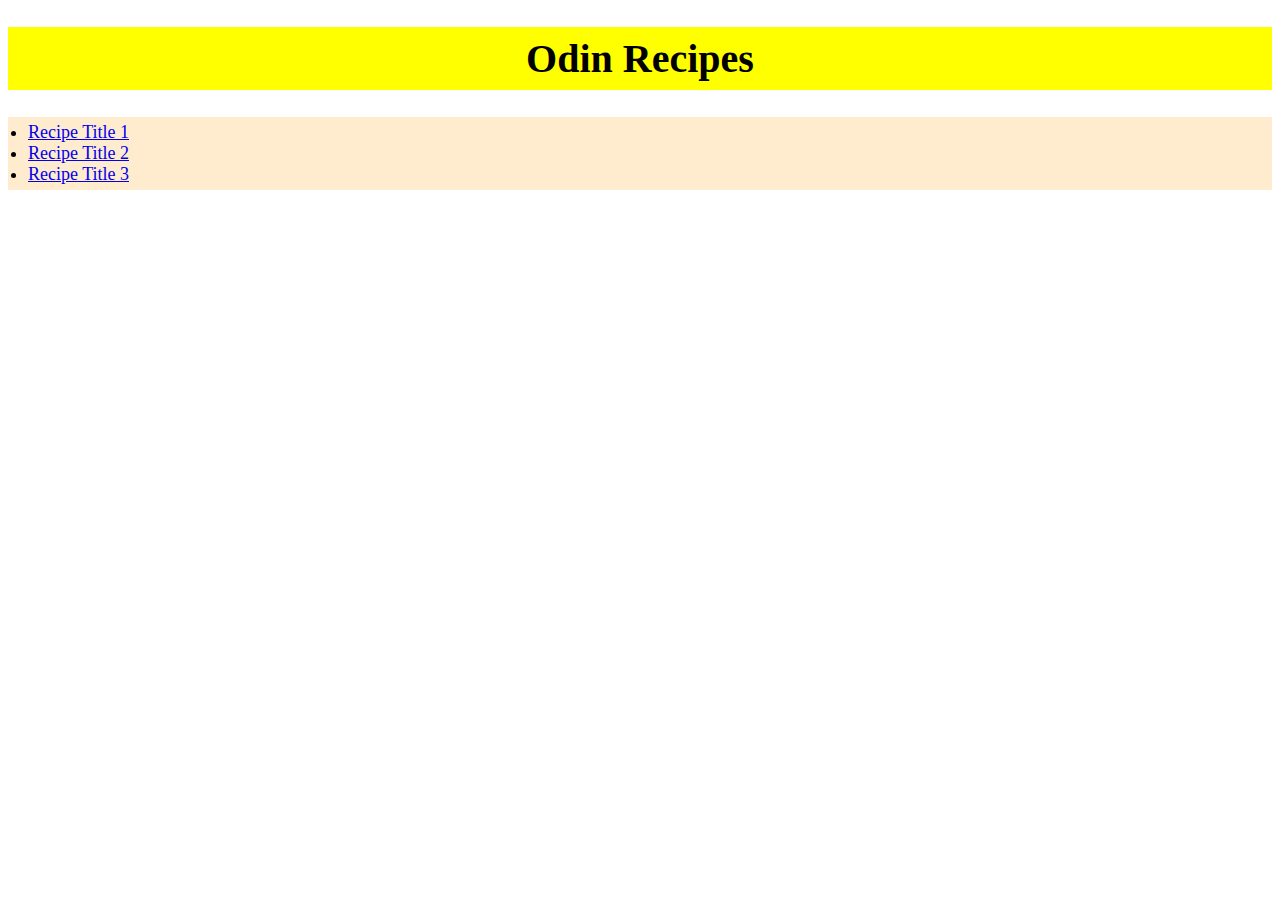
<file: index.html>
<!DOCTYPE html>
<html lang="en">
<head>
    <meta charset="UTF-8">
    <meta name="viewport" content="width=device-width, initial-scale=1.0">
    <title>Document</title>
    <link rel="stylesheet" href="index.css">
</head>
<body>
    <h1 id="heading">Odin Recipes</h1>
        <ul id="list"><li><a href="recipes/cobb_salad.html">Recipe Title 1</a></li>
            <li><a href="recipes/chocolate_stout_cake.html">Recipe Title 2</a></li>
            <li><a href="recipes/Indian_saag.html">Recipe Title 3</a></li>
        </ul>
</body>
</html>
</file>
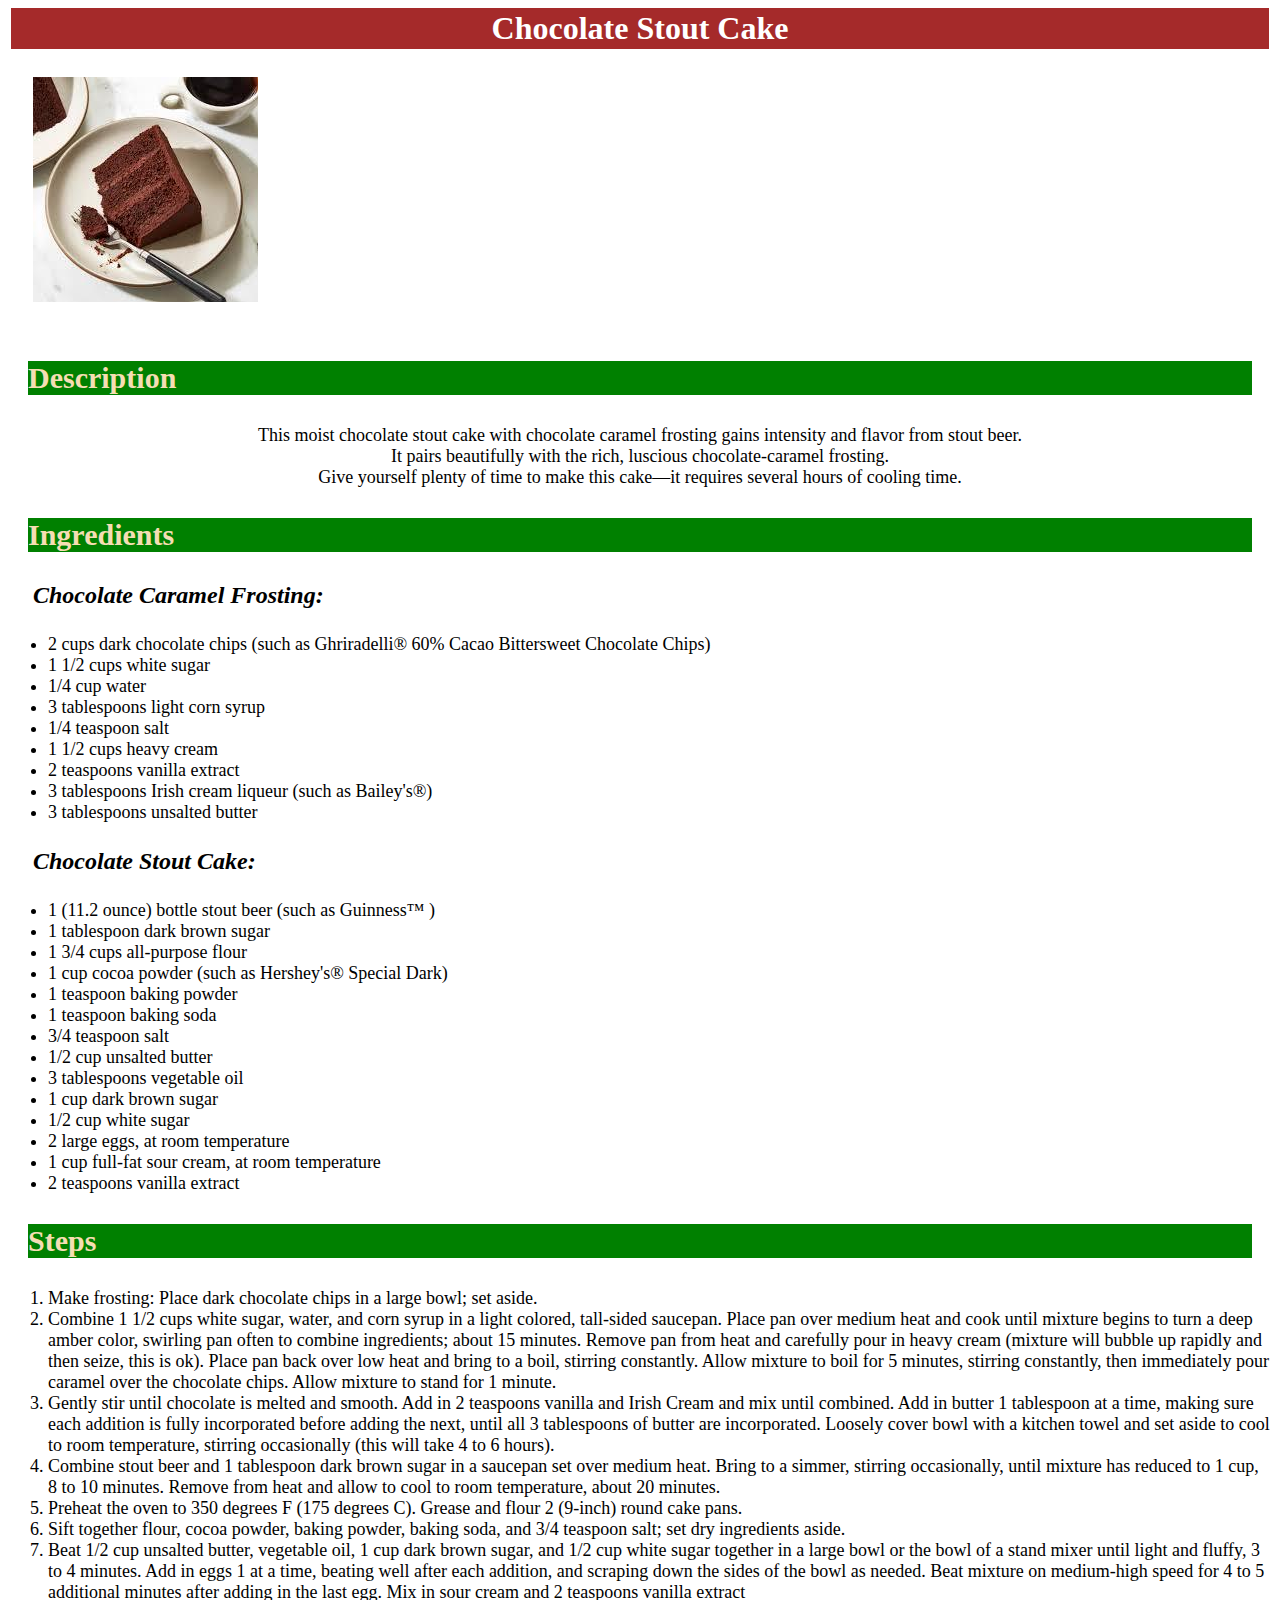
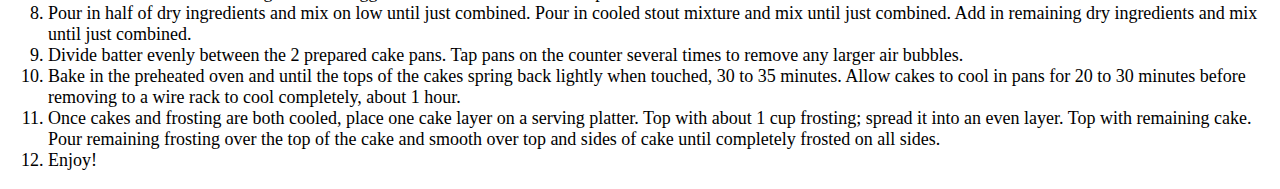
<file: recipes/chocolate_stout_cake.html>
<!DOCTYPE html>
<html lang="en">
<head>
    <meta charset="UTF-8">
    <meta name="viewport" content="width=device-width, initial-scale=1.0">
    <title>Recipe</title>
    <link rel="stylesheet" href="../recipe-css/csc.css">
</head>
<body>
    <h1>Chocolate Stout Cake</h1>
    <img src="../img/chocolate_stout_cake.jpg" alt="An image of chocolate Stout Cake. ">
    
    <h2>Description</h2>
    <p id="desc-para">
        This moist chocolate stout cake with chocolate caramel frosting gains intensity and flavor from stout beer. <br> It pairs beautifully with the rich, luscious chocolate-caramel frosting. <br> Give yourself plenty of time to make this cake—it requires several hours of cooling time.
    </p>

    <h3>Ingredients</h3>
    <p class="sub-heading"><strong> Chocolate Caramel Frosting:</strong></p>
    <ul>
        <li>2 cups dark chocolate chips (such as Ghriradelli® 60% Cacao Bittersweet Chocolate Chips)</li>
        <li>1 1/2 cups white sugar</li>
        <li>1/4 cup water</li>
        <li>3 tablespoons light corn syrup</li>
        <li>1/4 teaspoon salt</li>
        <li>1 1/2 cups heavy cream</li>
        <li>2 teaspoons vanilla extract</li>
        <li>3 tablespoons Irish cream liqueur (such as Bailey's®)</li>
        <li>3 tablespoons unsalted butter</li>
    </ul>
    <p class="sub-heading"><strong>Chocolate Stout Cake:</strong></p>
    <ul>
        <li>1 (11.2 ounce) bottle stout beer (such as Guinness™ )</li>
        <li>1 tablespoon dark brown sugar</li>
        <li>1 3/4 cups all-purpose flour</li>
        <li>1 cup cocoa powder (such as Hershey's® Special Dark)</li>
        <li>1 teaspoon baking powder</li>
        <li>1 teaspoon baking soda</li>
        <li>3/4 teaspoon salt</li>
        <li>1/2 cup unsalted butter</li>
        <li>3 tablespoons vegetable oil</li>
        <li>1 cup dark brown sugar</li>
        <li>1/2 cup white sugar</li>
        <li>2 large eggs, at room temperature</li>
        <li>1 cup full-fat sour cream, at room temperature</li>
        <li>2 teaspoons vanilla extract</li>
    </ul>
    <h4>Steps</h4>
    <ol>
        <li>Make frosting: Place dark chocolate chips in a large bowl; set aside.</li>
        <li>Combine 1 1/2 cups white sugar, water, and corn syrup in a light colored, tall-sided saucepan. Place pan over medium heat and cook until mixture begins to turn a deep amber color, swirling pan often to combine ingredients; about 15 minutes. Remove pan from heat and carefully pour in heavy cream (mixture will bubble up rapidly and then seize, this is ok). Place pan back over low heat and bring to a boil, stirring constantly. Allow mixture to boil for 5 minutes, stirring constantly, then immediately pour caramel over the chocolate chips. Allow mixture to stand for 1 minute.</li>
        <li>Gently stir until chocolate is melted and smooth. Add in 2 teaspoons vanilla and Irish Cream and mix until combined. Add in butter 1 tablespoon at a time, making sure each addition is fully incorporated before adding the next, until all 3 tablespoons of butter are incorporated. Loosely cover bowl with a kitchen towel and set aside to cool to room temperature, stirring occasionally (this will take 4 to 6 hours).</li>
        <li>Combine stout beer and 1 tablespoon dark brown sugar in a saucepan set over medium heat. Bring to a simmer, stirring occasionally, until mixture has reduced to 1 cup, 8 to 10 minutes. Remove from heat and allow to cool to room temperature, about 20 minutes.</li>
        <li>Preheat the oven to 350 degrees F (175 degrees C). Grease and flour 2 (9-inch) round cake pans.</li>
        <li>Sift together flour, cocoa powder, baking powder, baking soda, and 3/4 teaspoon salt; set dry ingredients aside.</li>
        <li>Beat 1/2 cup unsalted butter, vegetable oil, 1 cup dark brown sugar, and 1/2 cup white sugar together in a large bowl or the bowl of a stand mixer until light and fluffy, 3 to 4 minutes. Add in eggs 1 at a time, beating well after each addition, and scraping down the sides of the bowl as needed. Beat mixture on medium-high speed for 4 to 5 additional minutes after adding in the last egg. Mix in sour cream and 2 teaspoons vanilla extract</li>
        <li>Pour in half of dry ingredients and mix on low until just combined. Pour in cooled stout mixture and mix until just combined. Add in remaining dry ingredients and mix until just combined.</li>
        <li>Divide batter evenly between the 2 prepared cake pans. Tap pans on the counter several times to remove any larger air bubbles.</li>
        <li>Bake in the preheated oven and until the tops of the cakes spring back lightly when touched, 30 to 35 minutes. Allow cakes to cool in pans for 20 to 30 minutes before removing to a wire rack to cool completely, about 1 hour.</li>
        <li>Once cakes and frosting are both cooled, place one cake layer on a serving platter. Top with about 1 cup frosting; spread it into an even layer. Top with remaining cake. Pour remaining frosting over the top of the cake and smooth over top and sides of cake until completely frosted on all sides.</li>
        <li>Enjoy!</li>
    </ol>
</body>
</html>
</file>
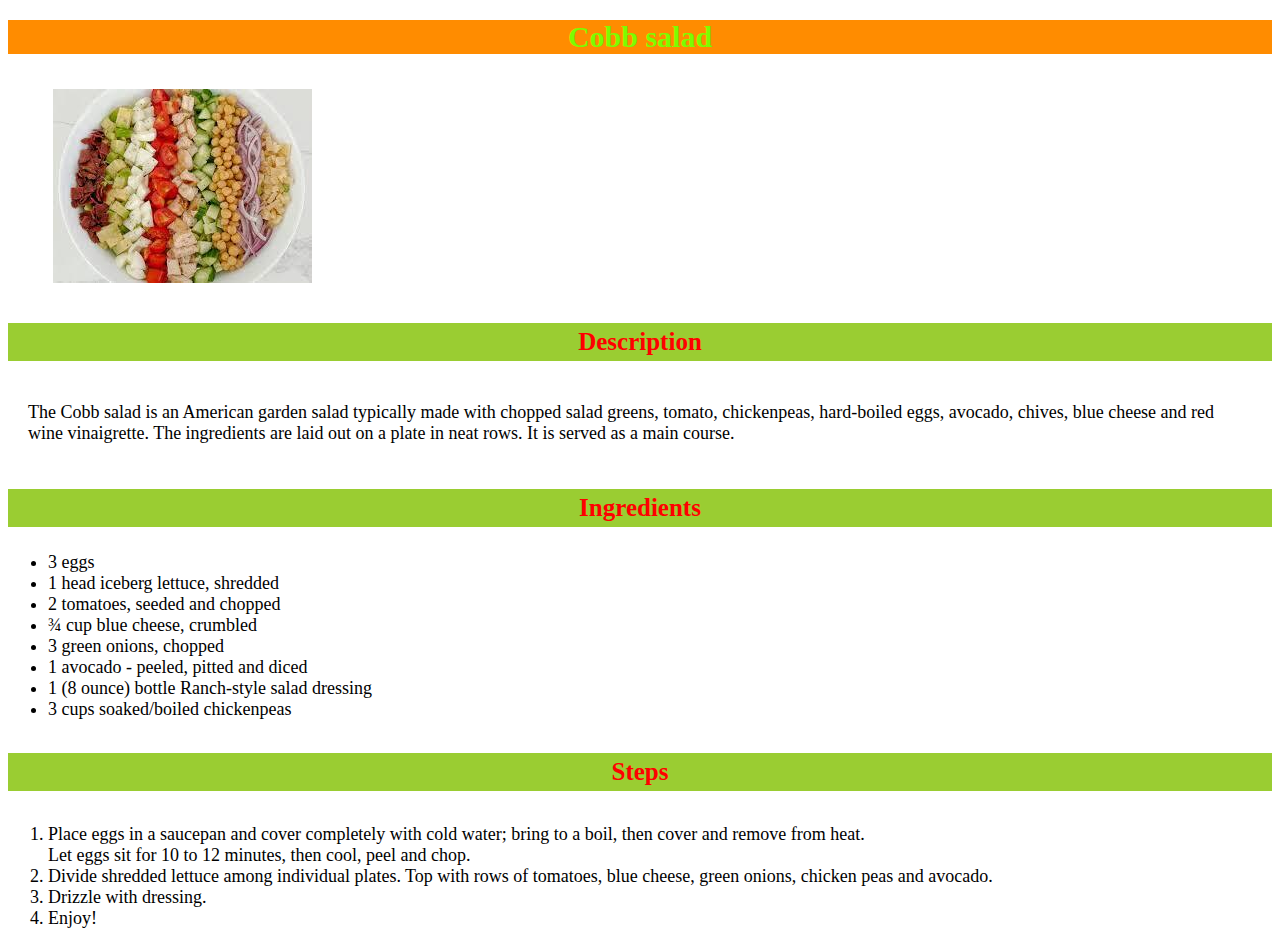
<file: recipes/cobb_salad.html>
<!DOCTYPE html>
<html lang="en">
<head>
    <meta charset="UTF-8">
    <meta name="viewport" content="width=device-width, initial-scale=1.0">
    <title>Recipe</title>
    <link rel="stylesheet" href="../recipe-css/cs.css">
</head>
<body>
    <h1>Cobb salad</h1>
    <img src="../img/cobb_salad.jpg" alt="an img of cobb salad">
    <h2>Description</h2>
    <p class="write-up">The Cobb salad is an American garden salad typically made with chopped salad greens, tomato, chickenpeas, hard-boiled eggs, avocado, chives, blue cheese and red wine vinaigrette. The ingredients are laid out on a plate in neat rows. It is served as a main course.<br> 
    </p>

    <h3>Ingredients</h3>
    <ul>
        <li>3 eggs</li>
        <li>1 head iceberg lettuce, shredded</li>
        <li>2 tomatoes, seeded and chopped</li>
        <li>¾ cup blue cheese, crumbled</li>
        <li>3 green onions, chopped</li>
        <li>1 avocado - peeled, pitted and diced</li>
        <li>1 (8 ounce) bottle Ranch-style salad dressing</li>
        <li>3 cups soaked/boiled chickenpeas</li>
    </ul>

    <h4>Steps</h4>
    <ol>
        <li>Place eggs in a saucepan and cover completely with cold water; bring to a boil, then cover and remove from heat. <br> Let eggs sit for 10 to 12 minutes, then cool, peel and chop.</li>
        <li>Divide shredded lettuce among individual plates. Top with rows of tomatoes, blue cheese, green onions, chicken peas and avocado.</li>
        <li>Drizzle with dressing.</li>
        <li>Enjoy!</li>
    </ol>
</body>
</html>
</file>
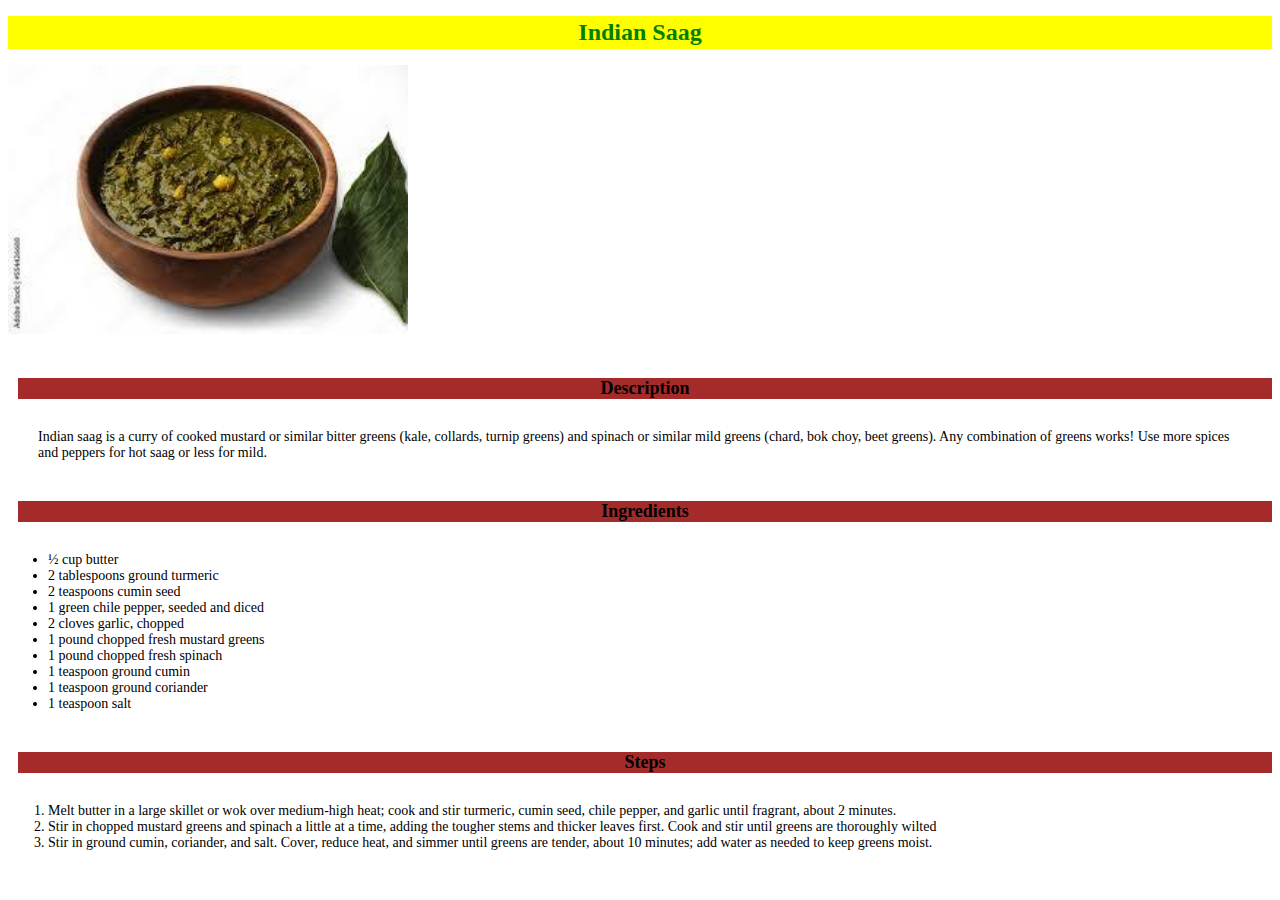
<file: recipes/Indian_saag.html>
<!DOCTYPE html>
<html lang="en">
<head>
    <meta charset="UTF-8">
    <meta name="viewport" content="width=device-width, initial-scale=1.0">
    <title>Recipe</title>
    <link rel="stylesheet" href="../recipe-css/indian_saag.css">
</head>
<body>
    <h1>Indian Saag</h1>
    <img src="../img/Indian_saag.jpg" alt="An image of indian saag.">

    <h2>Description</h2>
    <p class="desc">Indian saag is a curry of cooked mustard or similar bitter greens (kale, collards, turnip greens) and spinach or similar mild greens (chard, bok choy, beet greens). Any combination of greens works! Use more spices and peppers for hot saag or less for mild.</p>

    <h3>Ingredients</h3>
    <ul>
        <li>½ cup butter</li>
        <li>2 tablespoons ground turmeric</li>
        <li>2 teaspoons cumin seed</li>
        <li>1 green chile pepper, seeded and diced</li>
        <li>2 cloves garlic, chopped</li>
        <li>1 pound chopped fresh mustard greens</li>
        <li>1 pound chopped fresh spinach</li>
        <li>1 teaspoon ground cumin</li>
        <li>1 teaspoon ground coriander</li>
        <li>1 teaspoon salt</li>
    </ul>

    <h4>Steps</h4>
    <ol>
        <li>Melt butter in a large skillet or wok over medium-high heat; cook and stir turmeric, cumin seed, chile pepper, and garlic until fragrant, about 2 minutes.</li>
        <li>Stir in chopped mustard greens and spinach a little at a time, adding the tougher stems and thicker leaves first. Cook and stir until greens are thoroughly wilted</li>
        <li>Stir in ground cumin, coriander, and salt. Cover, reduce heat, and simmer until greens are tender, about 10 minutes; add water as needed to keep greens moist.</li>
    </ol>
</body>
</html>
</file>
<file: index.css>
#heading
{
    font-size: 40px;
    display: block;
    color: black;
    background-color: yellow;
    text-align: center;
    padding: 8px;
}

div
{
    background-color: cornsilk;
    font-size: 22px;
    padding: 1px;
}

ul
{
    background-color: blanchedalmond;
    margin: 1px 0px;
    padding: 5px 20px;
    font-size: 18px;
}
</file>
<file: recipe-css/csc.css>
h1
{
    color: white; background: brown;
    text-align: center;
    font: bolder;
    margin: 3px;
    padding: 2px;
}

img
{
    margin: 25px;
}

h2, h3, h4
{
    font-size: 30px;
    color: wheat;
    background-color: green;
    margin: 30px 20px;
}

.sub-heading
{
    font-size: 24px;
    font-style: italic;
    margin: 25px;
}

#desc-para
{
    text-align: center;
    font-size: large;
    margin: 30px;
}

ul, ol
{
    font-size: 18px;
}
</file>
<file: recipe-css/cs.css>
h1
{
    color:lawngreen;
    background-color: darkorange;
    text-align: center;
    font-size: 30px;
}

img
{
    margin: 15px 45px;
}

h2, h3, h4
{
    background-color: yellowgreen;
    text-align: center;
    font-size: 25px;
    color: red;
    padding: 5px;
}

.write-up
{
    font-size: 18px;
    padding: 20px;
}

ul, ol
{
    font-size: 18px;
}
</file>
<file: recipe-css/indian_saag.css>
h1
{
    color: green;
    background-color: yellow;
    text-align: center;
    font-size: 24px;
    padding: 3px;
}

img
{
    width: 400px;
}

h2, h3, h4
{
    text-align: center;
    background-color: brown;
    font-size: 18px;
    margin: 40px 0px 30px 10px;
}

.desc
{
    font-size: 14px;
    margin: 30px;
}

ol
{
    font-size: 14px;   
}

ul
{
    font-size: 14px;
}
</file>
